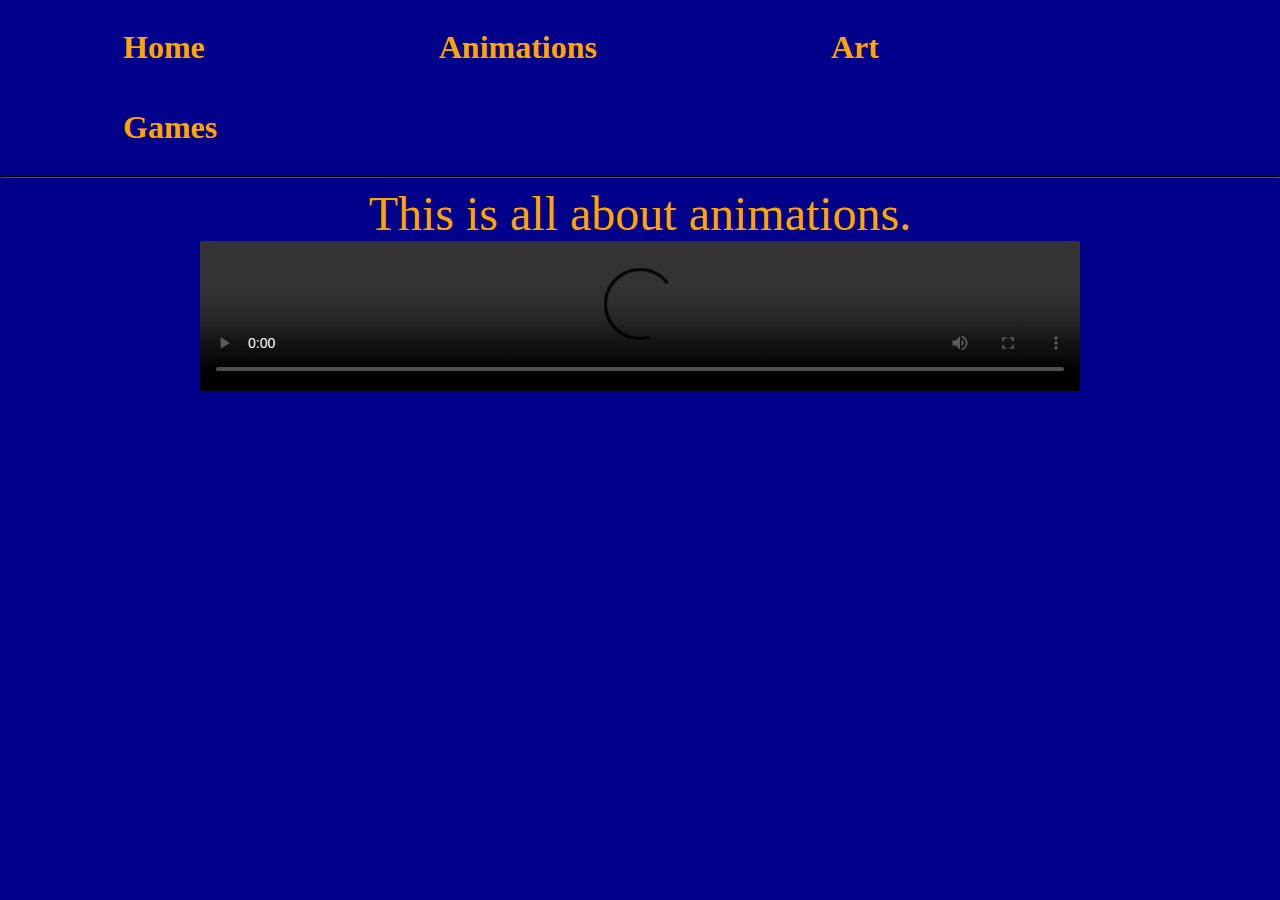
<file: webani.html>
<!DOCTYPE html>
<html>
  <head>
    <title>My Site - Animations</title>
    <link rel="stylesheet" href="webstyle.css">
  </head>
  <body>
  	<h1><a href="index.html"> Home </a></h1>
  	<h1> Animations </h1>
    <h1><a href="webart.html"> Art </a></h1>
    <h1><a href="webgame.html"> Games </a></h1>
    <hr>
  	<p>This is all about animations.</p>
  	<video controls>
    	<source src="C:\Z_Creative\Programs\ACC/Intro.mov" type="video/mp4">
	</video>
  </body>
 </html>
</file>
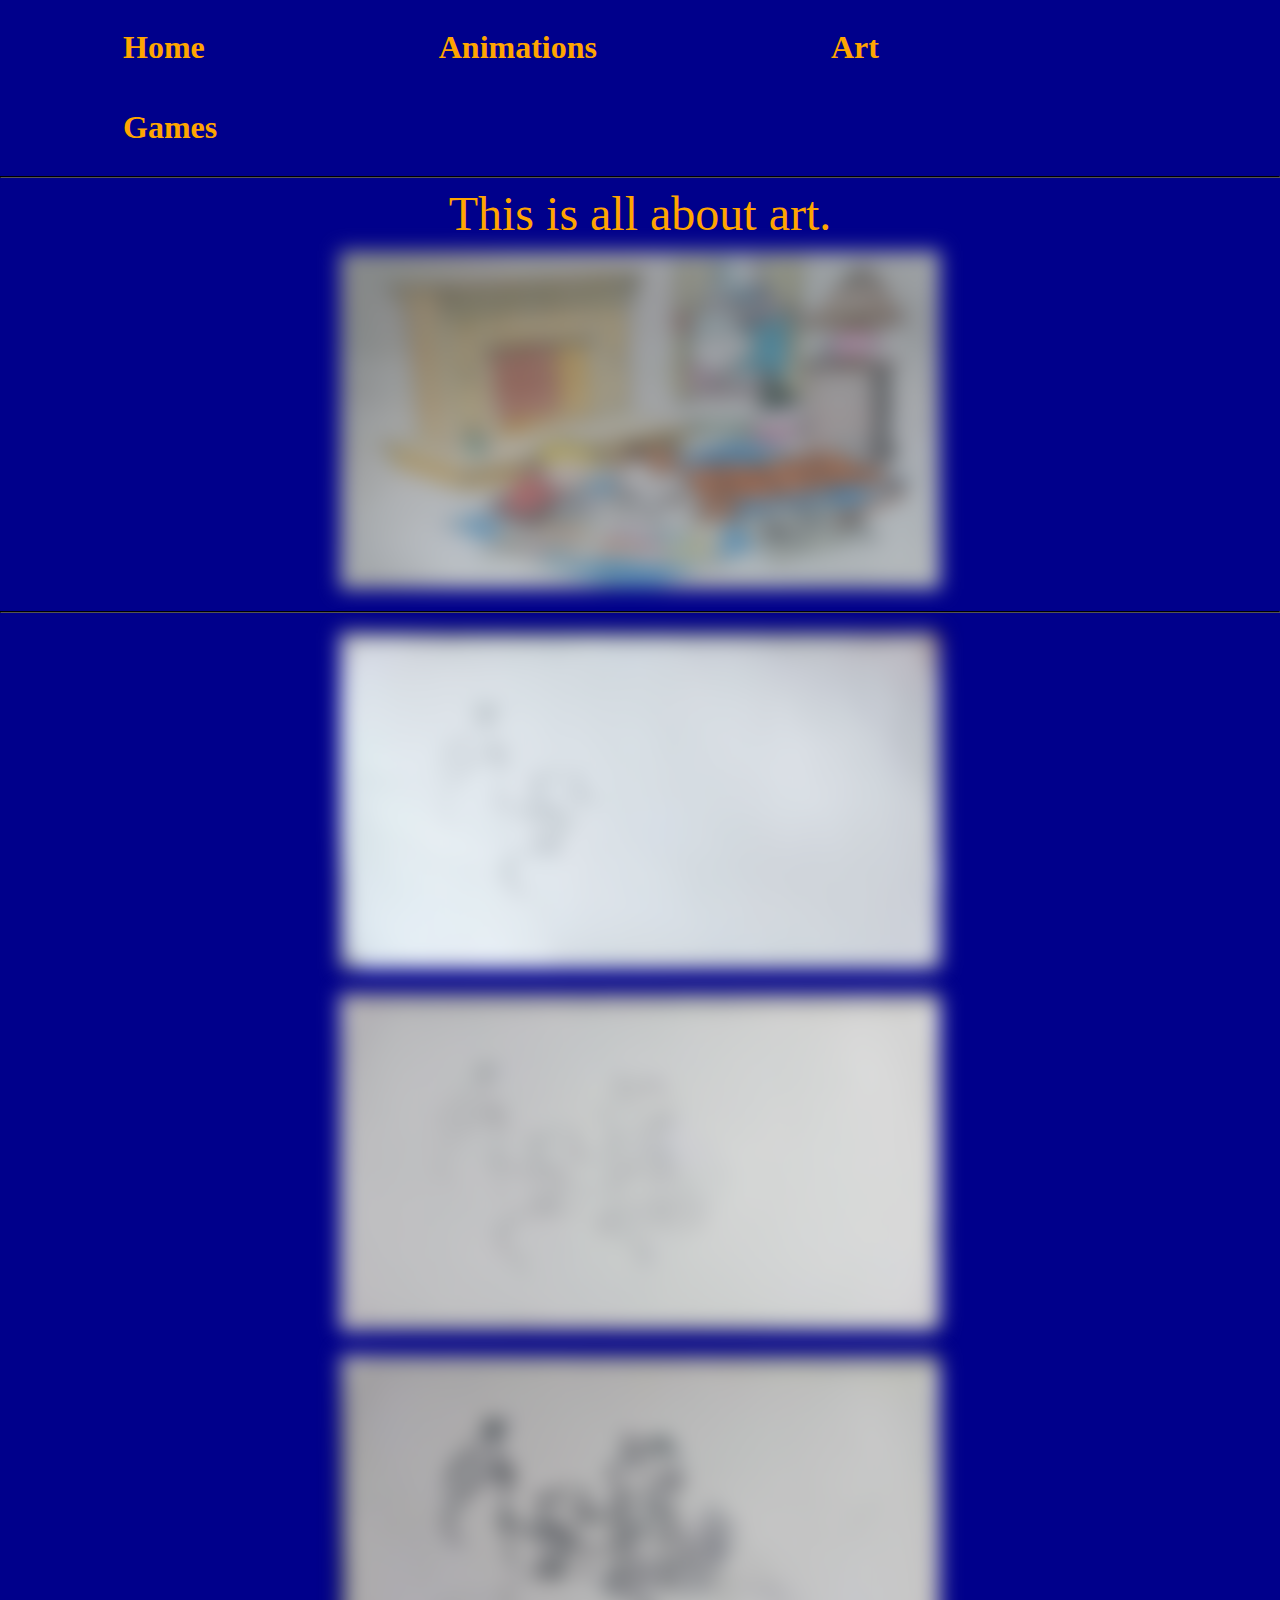
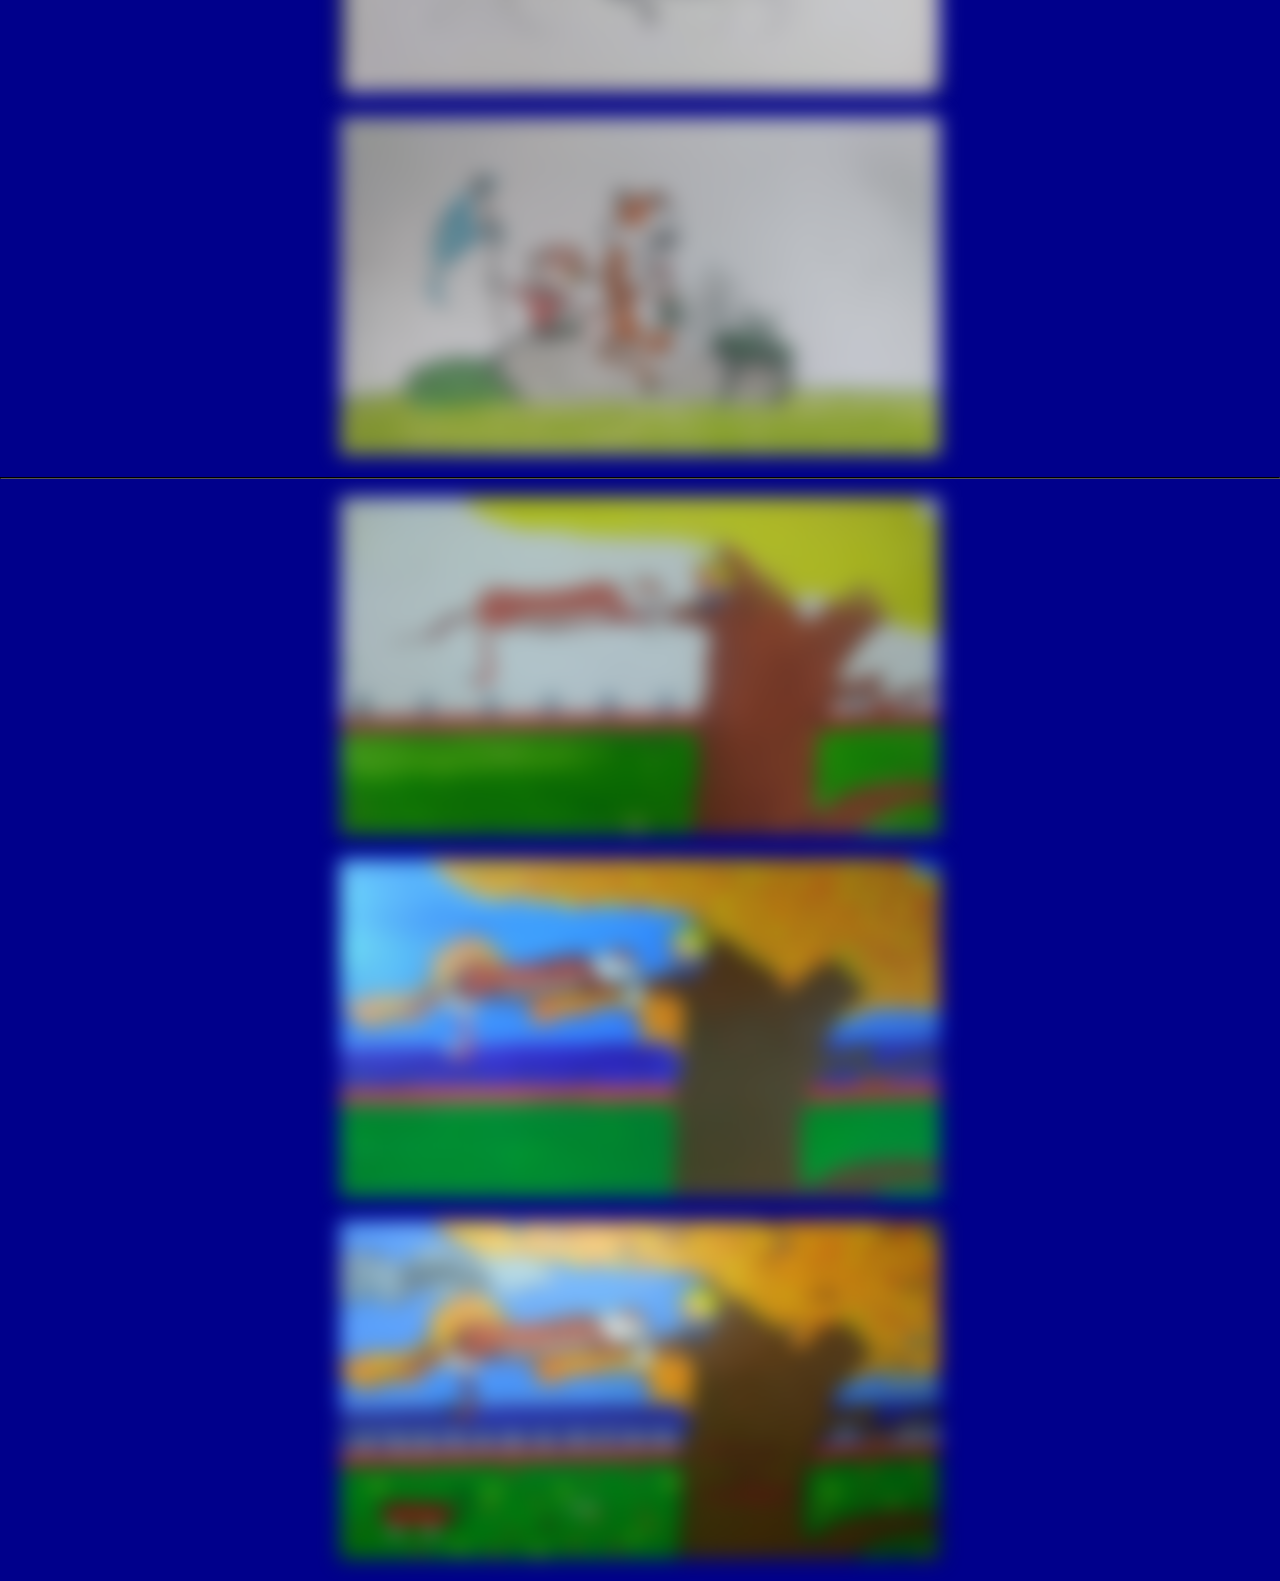
<file: webart.html>
<!DOCTYPE html>
<html>
  <head>
    <title>My Site - Animations</title>
    <link rel="stylesheet" href="webstyle.css">
  </head>
  <body>
  	<h1><a href="index.html"> Home </a></h1>
  	<h1><a href="webani.html"> Animations </a></h1>
    <h1> Art </h1>
    <h1><a href="webgame.html"> Games </a></h1>
  	<hr>

  	<style>
  		img {
  			height:338px;
  			width:600px;
  		}
  	</style>
  	<p>This is all about art.</p>
  	<div id="img">
	  	<img src="Drawings\Summer16.jpg">
	  	<hr>
	  	<img src="Drawings\Summer17wip1.jpg">
	  	<img src="Drawings\Summer17wip2.jpg">
	  	<img src="Drawings\Summer17wip3.jpg">
	  	<img src="Drawings\Summer17.jpg">
	  	<hr>
	  	<img src="Drawings\Summer18.jpg">
	  	<img src="Drawings\Summer19wip.jpg">
	  	<img src="Drawings\Summer19.jpg">
	</div>
	</body>
 </html>
</file>
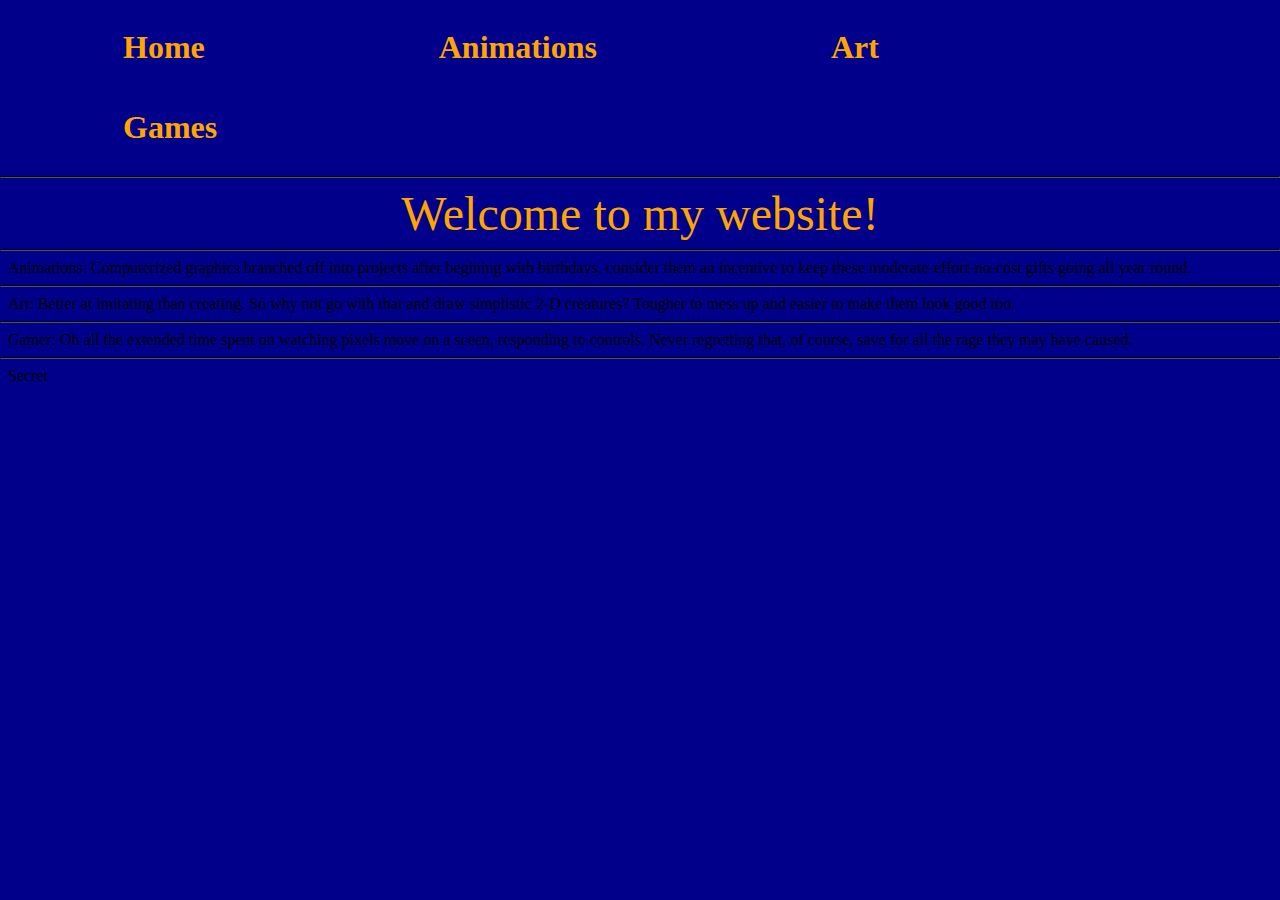
<file: webs.html>
<!DOCTYPE html>
<html>
  <head>
    <title>My Site</title>
    <link rel="stylesheet" href="webstyle.css">
  </head>
  <body>

  	<h1> Home </h1>
    <h1><a href="webani.html"> Animations </a></h1>
    <h1><a href="webart.html"> Art </a></h1>
    <h1><a href="webgame.html"> Games </a></h1>

<hr>
    <p draggable="true"> Welcome to my website! </p>
<hr>
    <li> Animations: Computerized graphics branched off into projects after begining with birthdays, 
    consider them an incentive to keep these moderate-effort-no-cost gifts going all year round.</li>
<hr>
    <li> Art: Better at imitating than creating. So why not go with that and draw simplistic 2-D creatures?
    Tougher to mess up and easier to make them look good too. </li>
<hr>
    <li> Gamer: Oh all the extended time spent on watching pixels move on a sceen, responding to controls.
    Never regretting that, of course, save for all the rage they may have caused. </li>
	
<hr>
  </body>
  <footer>Secret</footer>
</html>
</file>
<file: webstyle.css>
body {
	background-color: darkblue
}

h1 {
  color: orange;
  position: relative;
  display: inline-block;
  padding: 0px 115px;
}

hr {
	border-color: black;
	margin-right: -8px;
	margin-left: -8px;
}

p, header {
  color: orange;
  text-align: center;
  font-size: 300%;
  margin: 0px;
}

a {
	color: orange;
	text-decoration: none;
}

video {
  	width: 880px;
  	display:block;
  	margin-left: auto;
  	margin-right: auto
}

img {
  	/*height:600px;
  	width:880px;*/
  	margin-right: 25px;
  	margin-left: 25px;
  	display: inline-block;
  	margin-top: 10px;
  	margin-bottom: 10px;
  	filter:blur(10px);
  	transition-duration: 0s;
}

#img {
	text-align: center;
}

img:hover{
	filter:blur(0px);
	transform: scale(1.05);
	transition-duration: 1s;
}
</file>
